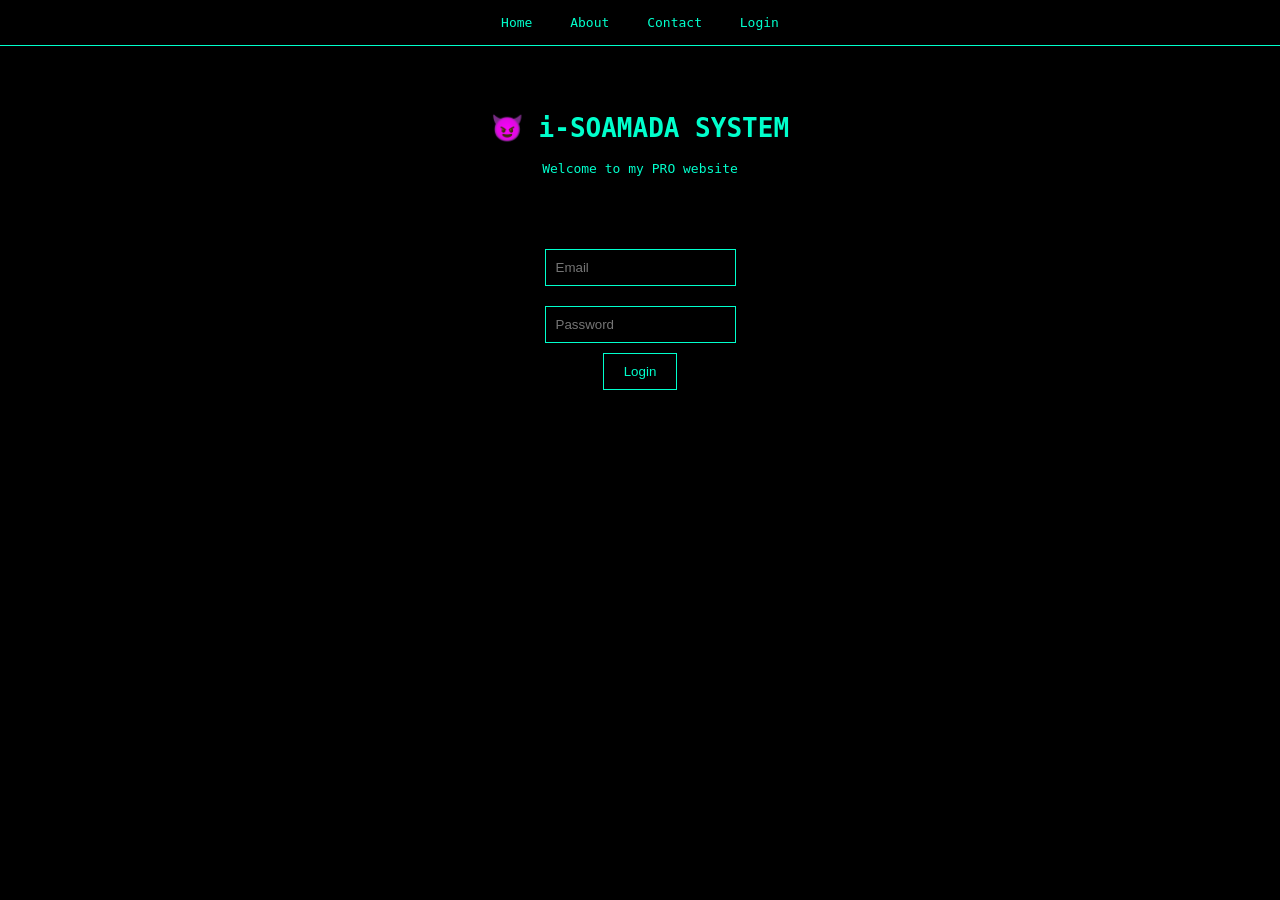
<file: index.html>
<!DOCTYPE html>
<html>
<head>
  <title>Home</title>
  <link rel="stylesheet" href="style.css">
</head>
<body>

<nav>
  <a href="index.html">Home</a>
  <a href="about.html">About</a>
  <a href="contact.html">Contact</a>
  <a href="login.html">Login</a>
</nav>

<div class="container">
  <h1>😈 i-SOAMADA SYSTEM</h1>
  <p>Welcome to my PRO website</p>
</div>

</body>
</html>
  <input type="email" id="email" placeholder="Email"><br>
  <input type="password" id="password" placeholder="Password"><br>

  <button onclick="login()">Login</button>

  <p id="msg"></p>
</div>

<!-- SCRIPT -->
<script>
  function showPage(page) {
    let sections = document.querySelectorAll(".section");
    sections.forEach(sec => sec.classList.remove("active"));

    document.getElementById(page).classList.add("active");
  }

  function login() {
    let email = document.getElementById("email").value;
    let password = document.getElementById("password").value;

    if(email === "admin@gmail.com" && password === "1234"){
      document.getElementById("msg").innerHTML = "✅ Login réussi";
    } else {
      document.getElementById("msg").innerHTML = "❌ Diso email na mot de passe";
    }
  }
</script>

</body>
</html>
</file>
<file: style.css>
body {
  margin: 0;
  font-family: monospace;
  background: black;
  color: #00ffcc;
  text-align: center;
}

/* NAV */
nav {
  background: black;
  padding: 15px;
  border-bottom: 1px solid #00ffcc;
}

nav a {
  margin: 15px;
  color: #00ffcc;
  text-decoration: none;
}

nav a:hover {
  color: white;
}

/* ANIMATION PAGE LOAD */
.container {
  padding: 50px;
  animation: slideIn 1s ease;
}

@keyframes slideIn {
  from {
    opacity: 0;
    transform: translateY(50px);
  }
  to {
    opacity: 1;
    transform: translateY(0);
  }
}

/* BUTTON */
button {
  padding: 10px 20px;
  background: black;
  color: #00ffcc;
  border: 1px solid #00ffcc;
  cursor: pointer;
}

/* INPUT */
input {
  padding: 10px;
  margin: 10px;
  border: 1px solid #00ffcc;
  background: black;
  color: #00ffcc;
}
</file>
